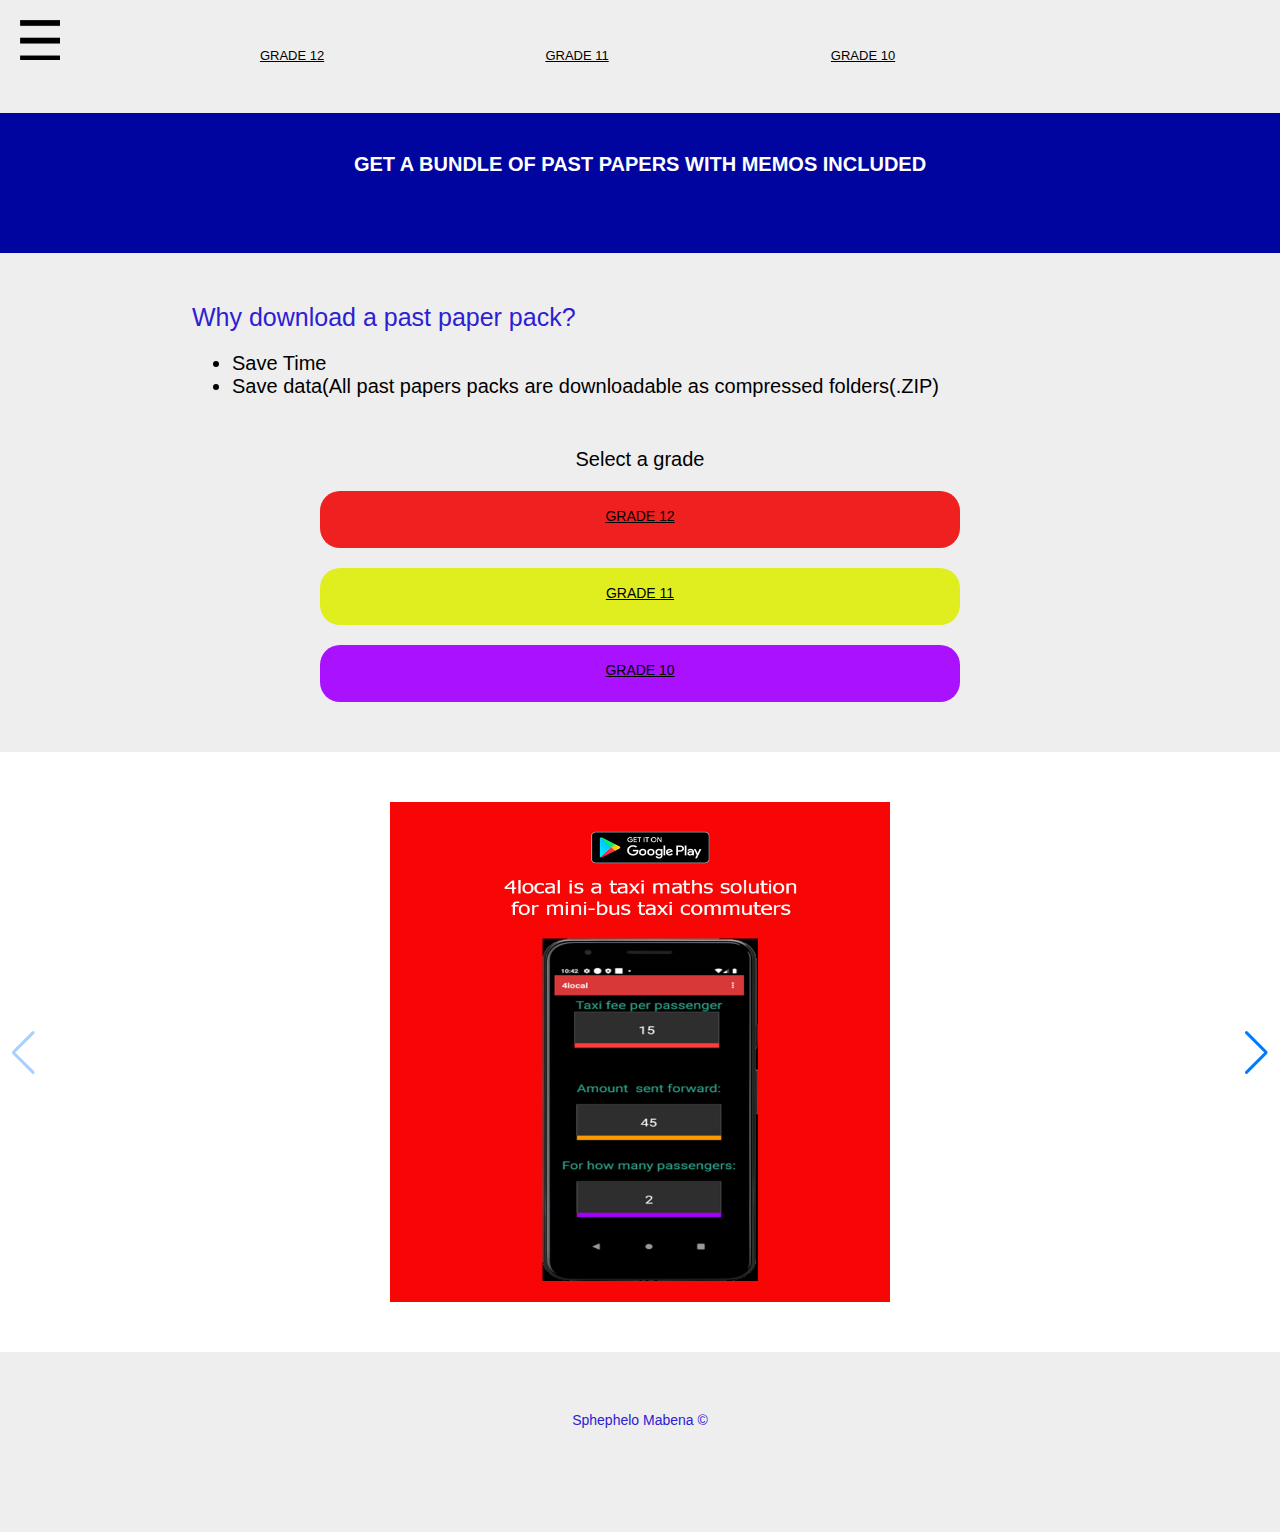
<file: index.html>
<!DOCTYPE html>
<html lang="en">
<head>
    <meta charset="UTF-8">
    <meta name="viewport" content="width=device-width, initial-scale=1.0">
    <title>PastPaperPackage.co.za</title>
    <link rel="Stylesheet" href="CSS/ppp.css"/>

    <!-- Link Swiper's CSS -->
  <link rel="stylesheet" href="CSS/swiper.css">

  <!-- Demo styles -->
  <style>
    html, body {
      position: relative;
      height: 100%;
    }
    body {
      background: #eee;
      font-family: Helvetica Neue, Helvetica, Arial, sans-serif;
      font-size: 14px;
      color:#000;
      margin: 0;
      padding: 0;
    }
    .swiper-container {
      width: 100%;
      height: 100%;
    }
    .swiper-slide {
      text-align: center;
      font-size: 18px;
      background: #fff;
      

      /* Center slide text vertically */
      display: -webkit-box;
      display: -ms-flexbox;
      display: -webkit-flex;
      display: flex;
      -webkit-box-pack: center;
      -ms-flex-pack: center;
      -webkit-justify-content: center;
      justify-content: center;
      -webkit-box-align: center;
      -ms-flex-align: center;
      -webkit-align-items: center;
      align-items: center;
    }
  </style>
  
</head>
<body>
<div class="active">
        <div class="menu-block">
            <div class="menu-closed">

            </div>
        </div>
      <div div class="grade-12-menu"><a href="grade12.html">GRADE 12</a></div>
      <div class="grade-11-menu"><a href="grade11.html">GRADE 11</a></div>
      <div class="grade-10-menu"><a href="grade10.html">GRADE 10</a></div>

      <div class="intro-frame">
            GET A BUNDLE OF PAST PAPERS WITH MEMOS INCLUDED
      </div>
      <div class="why">
          Why download a past paper pack?
          <ul>
              <li>Save Time</li>
              <li>Save data(All past papers packs are downloadable as compressed folders(.ZIP)</li>
          </ul>

      </div>
      <p id="grade">Select a grade</p>
      <a href="grade12.html"><div class="rounded" id="grade-12">GRADE 12</div></a>
      <a href="grade11.html"><div class="rounded" id="grade-11">GRADE 11</div></a>
      <a href="grade10.html"><div class="rounded" id="grade-10">GRADE 10</div></a>

      <div class="advert">
    <!-- Swiper -->
    <div class="swiper-container">
        <div class="swiper-wrapper">
          <div class="swiper-slide" ><img src="Images/intro.png"/></div>
          <div class="swiper-slide" ><img src="Images/anaylsis.png"/></div>
          <div class="swiper-slide" ><img src="Images/analysis2.png"/></div>
          <div class="swiper-slide" ><img src="Images/transactions.png"></div>
          <div class="swiper-slide" ><img src="Images/languages.png"/></div>
          <div class="swiper-slide" ><img src="Images/isiZulu.png"/></div>
          
        </div>
        <!-- Add Arrows -->
        <div class="swiper-button-next"></div>
        <div class="swiper-button-prev"></div>
      </div>

      <!-- Swiper JS -->
      <script src="JS/swiper.min.js"></script>

      <!-- Initialize Swiper -->
      <script>
        var swiper = new Swiper('.swiper-container', {
          navigation: {
            nextEl: '.swiper-button-next',
            prevEl: '.swiper-button-prev',
          },
        });
      </script>

      </div>
      <footer>
          Sphephelo Mabena &copy;
      </footer>

    </div>
    <div class="MENU-ACTIVE">
      
    </div>

</body>
</html>
</file>
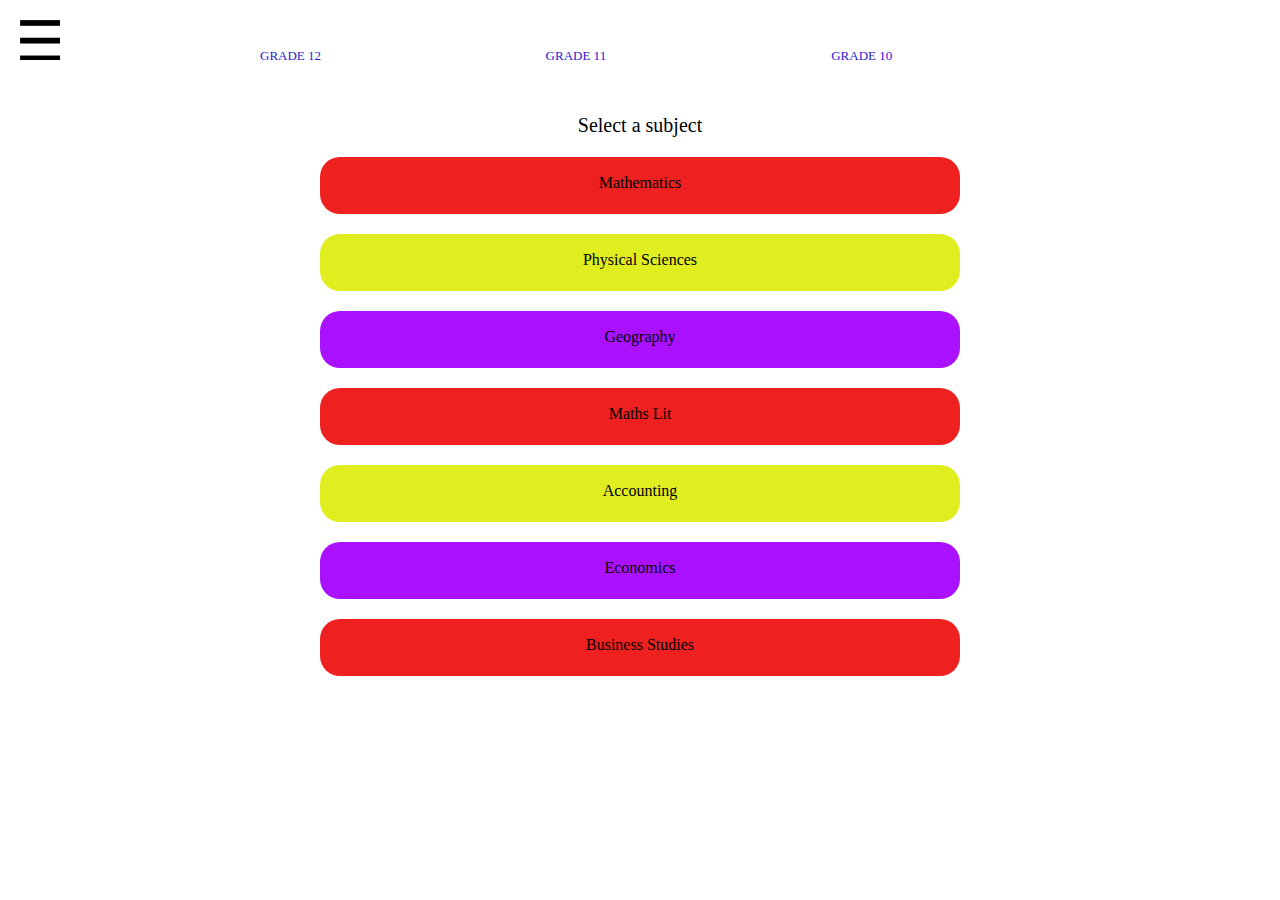
<file: grade10.html>
<!DOCTYPE html>
<html lang="en">
<head>
    <meta charset="UTF-8">
    <meta name="viewport" content="width=device-width, initial-scale=1.0">
    <title>Grade-10</title>
    <link rel="stylesheet" href="CSS/ppp.css"/>
</head>
<body>
    <div class="active">
        <div class="menu-block">
            <div class="menu-closed">

            </div>
        </div>
      <div div class="grade-12-menu">GRADE 12</div>
      <div class="grade-11-menu">GRADE 11</div>
      <div class="grade-10-menu">GRADE 10</div>

      <p id="grade">Select a subject</p>
      <div class="rounded" id="maths">Mathematics</div>
      <div class="rounded" id="physics">Physical Sciences</div>
      <div class="rounded" id="geography">Geography</div>
      <div class="rounded" id="maths-lit">Maths Lit</div>
      <div class="rounded" id="accounting">Accounting</div>
      <div class="rounded" id="economics">Economics</div>
      <div class="rounded" id="bs">Business Studies</div>
    </div>
    
</body>
</html>
</file>
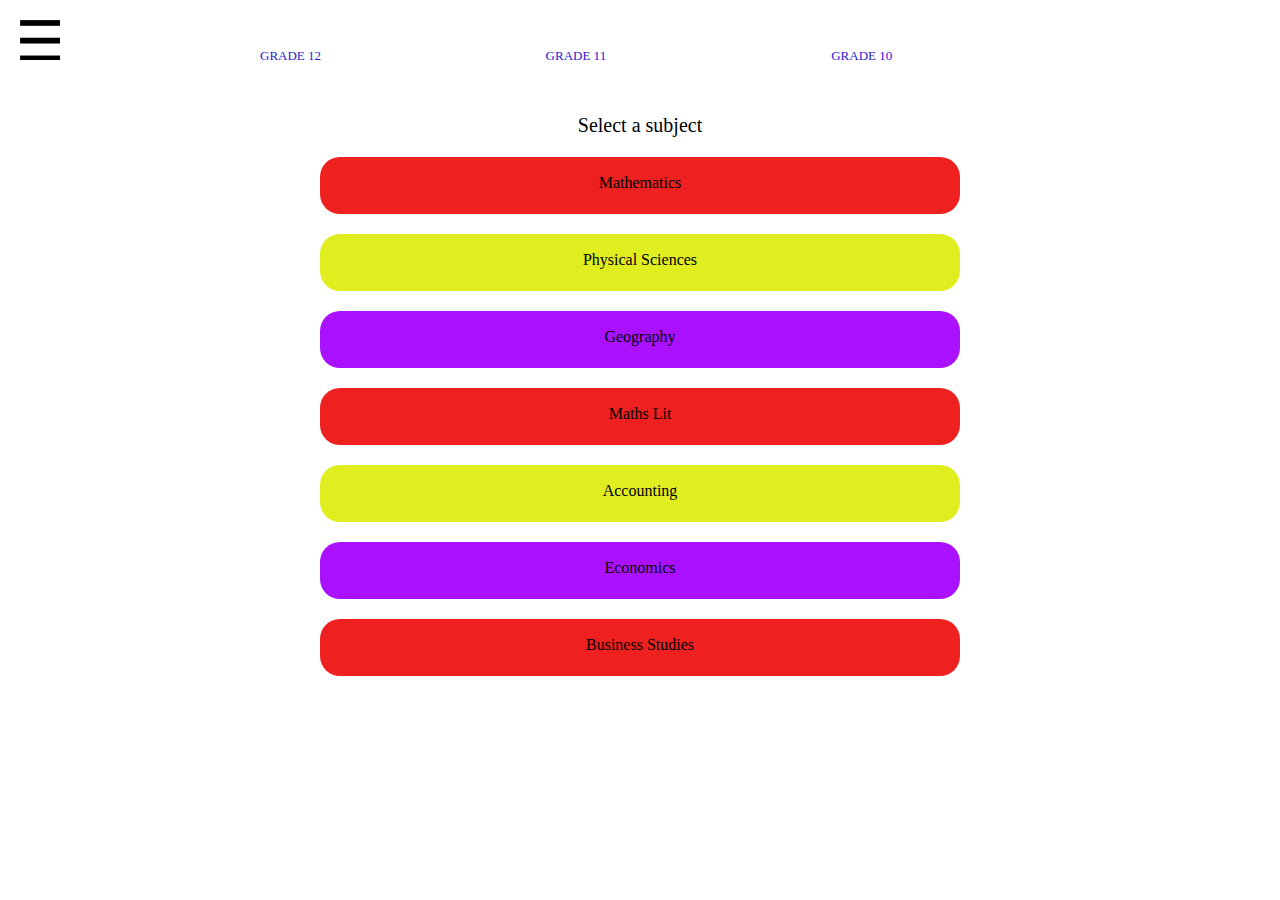
<file: grade11.html>
<!DOCTYPE html>
<html lang="en">
<head>
    <meta charset="UTF-8">
    <meta name="viewport" content="width=device-width, initial-scale=1.0">
    <title>Grade-11</title>
    <link rel="stylesheet" href="CSS/ppp.css"/>
</head>
<body>
    <div class="active">
        <div class="menu-block">
            <div class="menu-closed">

            </div>
        </div>
      <div div class="grade-12-menu">GRADE 12</div>
      <div class="grade-11-menu">GRADE 11</div>
      <div class="grade-10-menu">GRADE 10</div>

      <p id="grade">Select a subject</p>
      <div class="rounded" id="maths">Mathematics</div>
      <div class="rounded" id="physics">Physical Sciences</div>
      <div class="rounded" id="geography">Geography</div>
      <div class="rounded" id="maths-lit">Maths Lit</div>
      <div class="rounded" id="accounting">Accounting</div>
      <div class="rounded" id="economics">Economics</div>
      <div class="rounded" id="bs">Business Studies</div>
    </div>
    
</body>
</html>
</file>
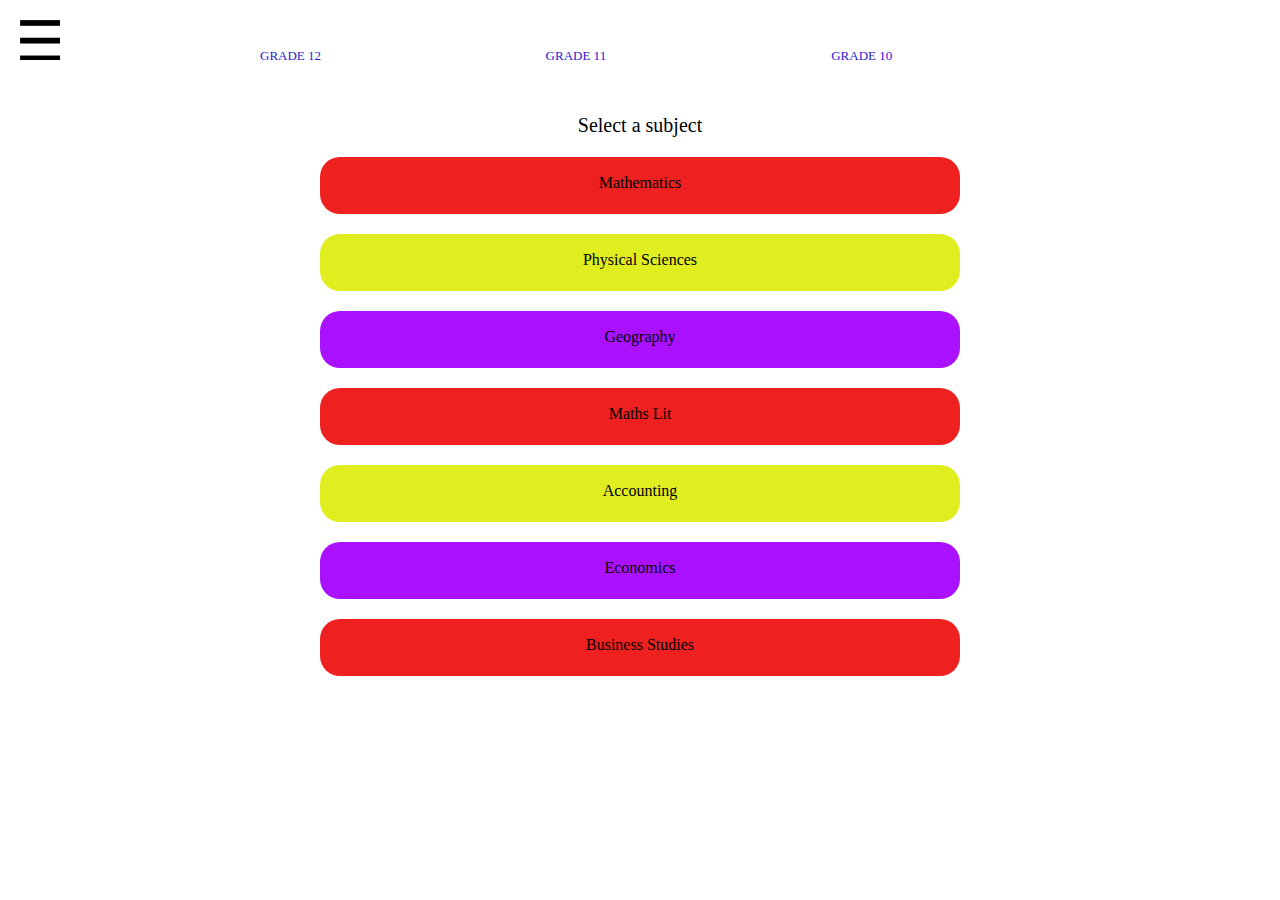
<file: grade12.html>
<!DOCTYPE html>
<html lang="en">
<head>
    <meta charset="UTF-8">
    <meta name="viewport" content="width=device-width, initial-scale=1.0">
    <title>Grade-12</title>
    <link rel="stylesheet" href="CSS/ppp.css"/>
</head>
<body>
    <div class="active">
        <div class="menu-block">
            <div class="menu-closed">

            </div>
        </div>
      <div div class="grade-12-menu">GRADE 12</div>
      <div class="grade-11-menu">GRADE 11</div>
      <div class="grade-10-menu">GRADE 10</div>

      <p id="grade">Select a subject</p>
      <div class="rounded" id="maths">Mathematics</div>
      <div class="rounded" id="physics">Physical Sciences</div>
      <div class="rounded" id="geography">Geography</div>
      <div class="rounded" id="maths-lit">Maths Lit</div>
      <div class="rounded" id="accounting">Accounting</div>
      <div class="rounded" id="economics">Economics</div>
      <div class="rounded" id="bs">Business Studies</div>
    </div>
    
</body>
</html>
</file>
<file: CSS/ppp.css>
*
{
    margin:0px;
}
html
{
    width: 100%;
    
}
body{
    
}
div.menu-block
{
    width:20%;
    display: inline-block;
}

div.menu-closed
{
    width:40px;
    height:40px;
    background-image:url("ICONS/menu.png");
    background-size: 40px 40px;
    margin-left: 20px;
    margin-top:20px;
    
}
div.grade-12-menu
{
    width:22%;
    color:#2C20D1;
    display:inline-block;
    font-size:13px;
   
    


}
div.grade-11-menu
{
    width:22%;
    color:#2C20D1;
    display:inline-block;
    font-size:13px;
    
    

}
div.grade-10-menu
{
    width:22%;
    color:#2C20D1;
    display:inline-block;
    font-size:13px;
    

}
div.menu-align
{
    margin-bottom: 80px;

}
div.intro-frame
{
    width: 100%;
    height:100px;
    background-color: #00059F;
    margin-top: 50px;;
    font-size:20px;
    font-weight: bold;
    color: white;
    text-align: center;
    padding-top: 40px;;
}
div#marketing
{
    font-size:20px;
    font-weight: bold;
    color: white;
    
    margin-left: 10%;
    margin-right:5%;
    margin-top:60px;
    
    
}
div.why
{
    width:70%;
    
    color:#2C20D1;
    margin-left: auto;
    margin-right:auto;
    margin-top:50px;
    font-size:20px;
    font-size:25px;
    margin-bottom:25px;;
}
li
{
    color:black;
    font-size:20px;
}
ul
{
    margin-top: 20px;
    width:100%;

}
div.rounded
{
    width:50%;
    height:40px;
    background-color: #EE2020;
    border-radius: 20px;
    margin-top:20px;
    margin-left:auto;
    margin-right: auto;
    justify-content: center;
    text-align: center;
    padding-top:17px;
}
div#grade-11
{
    background-color: #E0EE20;

}
div#grade-10
{
    background-color: #A911FF;
    margin-bottom: 50px;;
}
div#maths
{
    background-color: #EE2020;

}
div#physics
{
    background-color: #E0EE20;

}
div#geography
{
    background-color: #A911FF;
    
}
div#maths-lit
{
    background-color: #EE2020;

}
div#accounting
{
    background-color: #E0EE20;

}
div#economics
{
    background-color: #A911FF;
    
}
div#bs
{
    background-color: #EE2020;

}
p#grade
{
    text-align: center;
    font-size: 20px;
    margin-top: 50px;;
}
iframe
{
    width:100%;
    height: 500px;
    margin-top: 50px;;
}
div.advert
{
    width:100%;
    height: 600px;;
}
img
{
    width: 500px;
    height: 500px;;
}
footer{
    text-align: center;
    padding-top: 10px;;
    color: #2C20D1;
    height: 120px;
    margin-top: 50px;
    bottom: 0px;;
}
a{
    color: black;
}
</file>
